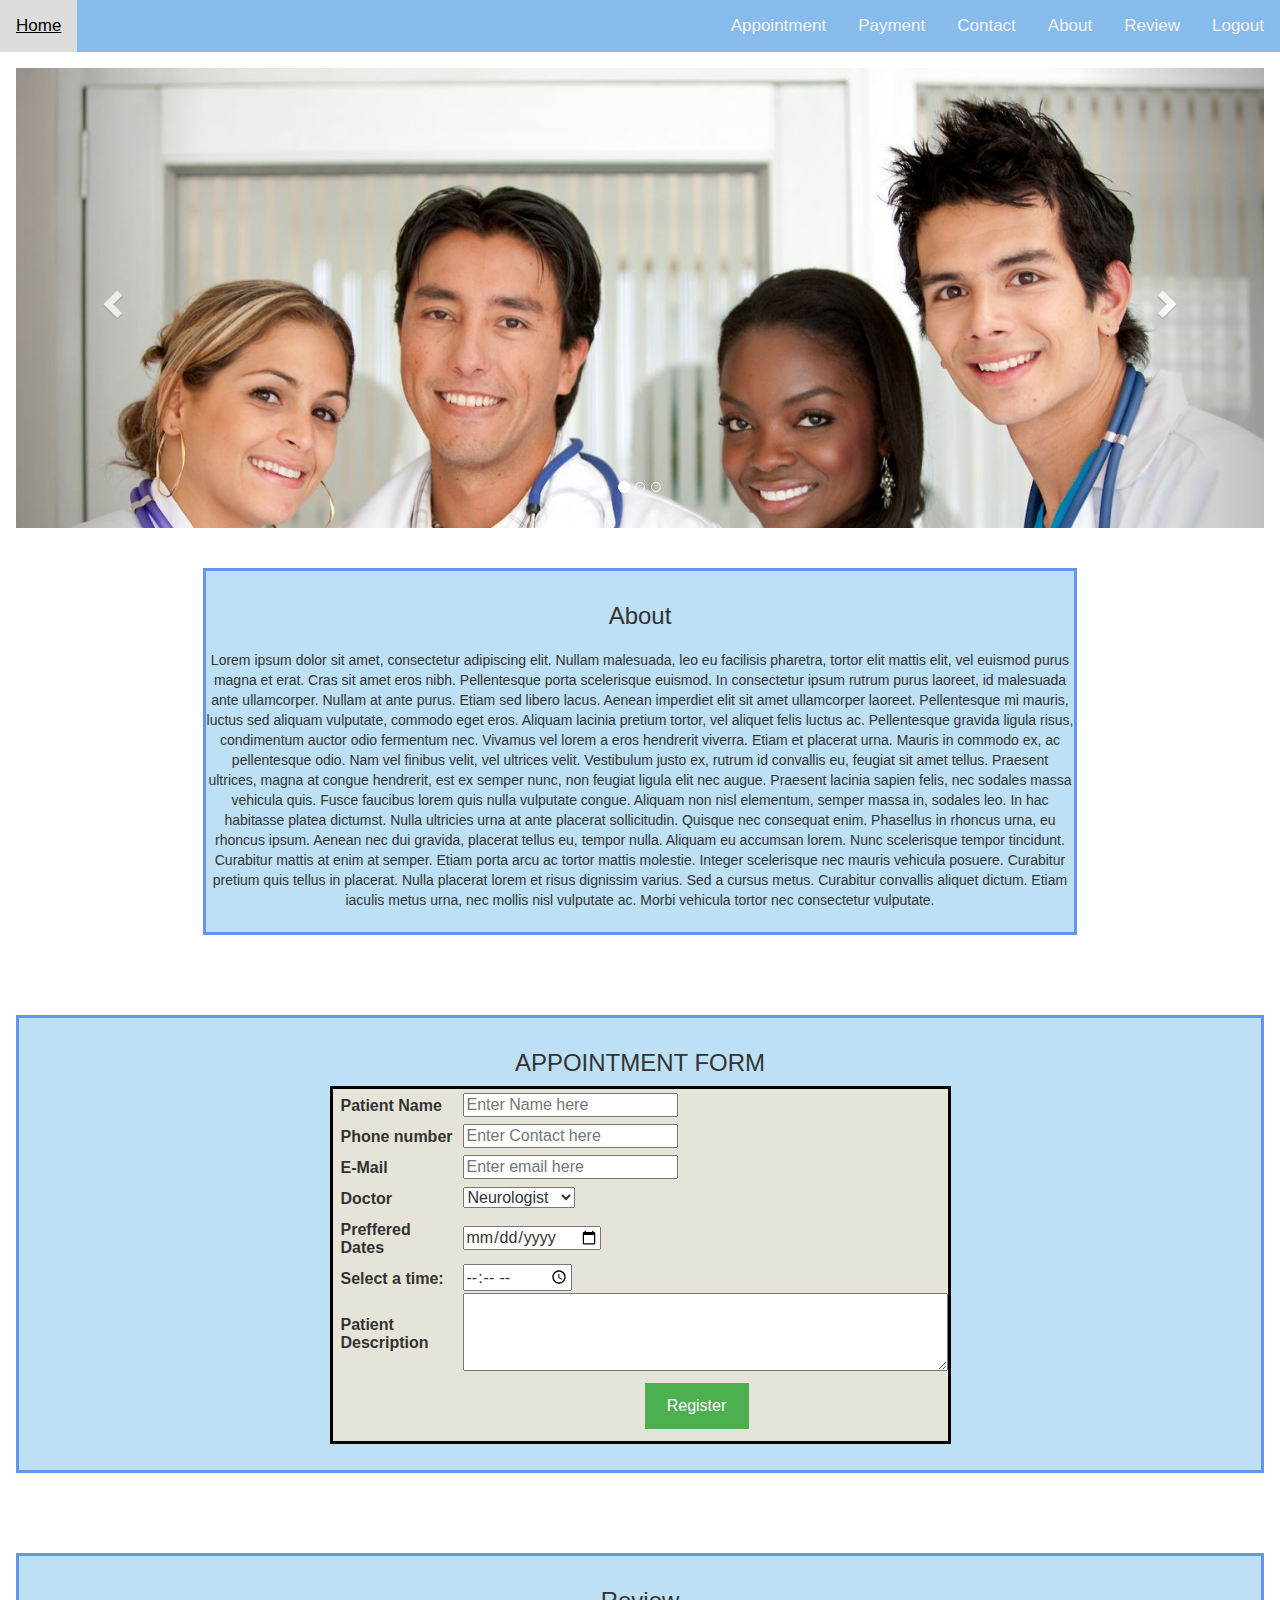
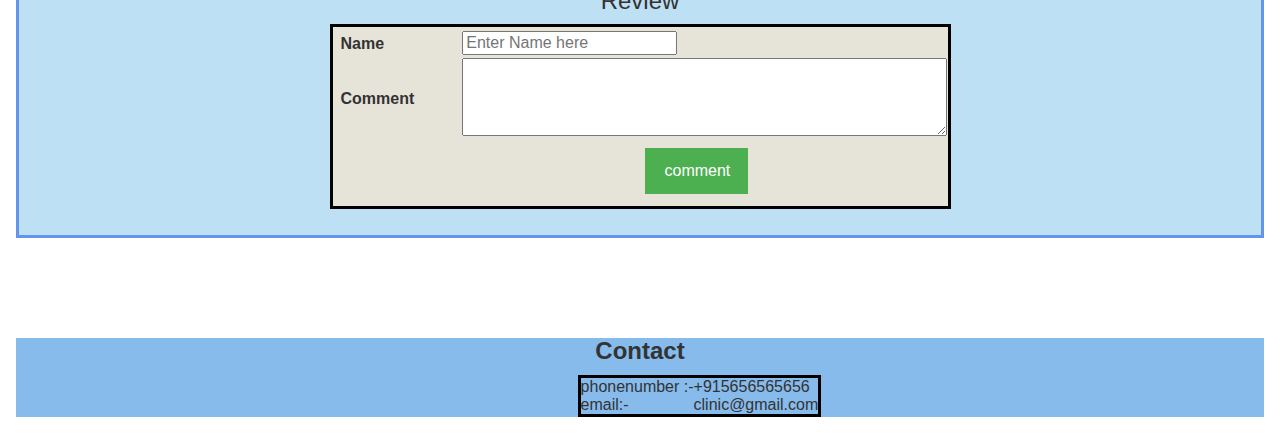
<file: index.html>
<HTML>
    <HEAD>
        <TITLE>Home Page</TITLE>
        <link rel="stylesheet" href="https://cdnjs.cloudflare.com/ajax/libs/font-awesome/4.7.0/css/font-awesome.min.css">
        <link rel="stylesheet" type="text/css" href="css/home.css">
        <script src="js/indexapp.js"></script>
        <meta charset="utf-8">
  <meta name="viewport" content="width=device-width, initial-scale=1">
  <link rel="stylesheet" href="https://maxcdn.bootstrapcdn.com/bootstrap/3.4.1/css/bootstrap.min.css">
  <script src="https://ajax.googleapis.com/ajax/libs/jquery/3.5.1/jquery.min.js"></script>
  <script src="https://maxcdn.bootstrapcdn.com/bootstrap/3.4.1/js/bootstrap.min.js"></script>
  <script>
    window.onscroll = function() {myFunction()};
    
    var navbar = document.getElementsByClassName("topnav");
    var sticky = navbar.offsetTop;
    
    function myFunction() {
      if (window.pageYOffset >= sticky) {
        navbar.classList.add("sticky")
      } else {
        navbar.classList.remove("sticky");
      }
    }
    </script>
    </HEAD>
        <BODY >
           
            <div class="topnav" id="myTopnav">
                <a class="active" href="#topnav" >Home</a>
                 <div class="subtopnav"
                 ><a href="#appointment1">Appointment</a>
                    <a class="nav-link" href="payment.html">Payment</a>
                    <a href="#contact">Contact</a>
                    <a href="#about">About</a>
                    <a href="#review">Review</a>
                    <a class="nav-link" href="login.html">Logout</a>
                 </div>
              
            </div>
            <div class="content">
            <header>
            <div class="containercarousal"style="width:auto;height:500px">
                <div id="myCarousel" class="carousel slide" data-ride="carousel">
                  <!-- Indicators -->
                  <ol class="carousel-indicators">
                    <li data-target="#myCarousel" data-slide-to="0" class="active"></li>
                    <li data-target="#myCarousel" data-slide-to="1"></li>
                    <li data-target="#myCarousel" data-slide-to="2"></li>
                  </ol>
              
                  <!-- Wrapper for slides -->
                  <div class="carousel-inner">
                    
                    <div class="item active">
                      <img src="images/home1.jpg" alt="doctors" style="width:100%;">
                      <div class="carousel-caption">
                        <h3>Worlds Best Doctors</h3>
                      </div>
                    </div>
              
                    <div class="item">
                      <img src="images/home2.jpg" alt="facility" style="width:100%;">
                      <div class="carousel-caption">
                        <h3>World Class Facilities</h3>
                     
                      </div>
                    </div>
                  
                    <div class="item">
                      <img src="images/home3.jpg" alt="care" style="width:100%;">
                      <div class="carousel-caption">
                        <h3>24/7 available</h3>
                       
                      </div>
                    </div>
                
                  </div>
              
                  <!-- Left and right controls -->
                  <a class="left carousel-control" href="#myCarousel" data-slide="prev">
                    <span class="glyphicon glyphicon-chevron-left"></span>
                    <span class="sr-only">Previous</span>
                  </a>
                  <a class="right carousel-control" href="#myCarousel" data-slide="next">
                    <span class="glyphicon glyphicon-chevron-right"></span>
                    <span class="sr-only">Next</span>
                  </a>
                </div>
              </div>
            </header>
        <div  class="about" id="about">
            <h3 style="text-align: center;margin: 20px;">About</h3>
            <p>Lorem ipsum dolor sit amet, consectetur adipiscing elit. Nullam malesuada, leo eu facilisis pharetra, tortor elit mattis elit, vel euismod purus magna et erat. Cras sit amet eros nibh. Pellentesque porta scelerisque euismod. In consectetur ipsum rutrum purus laoreet, id malesuada ante ullamcorper. Nullam at ante purus. Etiam sed libero lacus. Aenean imperdiet elit sit amet ullamcorper laoreet. Pellentesque mi mauris, luctus sed aliquam vulputate, commodo eget eros. Aliquam lacinia pretium tortor, vel aliquet felis luctus ac. Pellentesque gravida ligula risus, condimentum auctor odio fermentum nec.

                Vivamus vel lorem a eros hendrerit viverra. Etiam et placerat urna. Mauris in commodo ex, ac pellentesque odio. Nam vel finibus velit, vel ultrices velit. Vestibulum justo ex, rutrum id convallis eu, feugiat sit amet tellus. Praesent ultrices, magna at congue hendrerit, est ex semper nunc, non feugiat ligula elit nec augue. Praesent lacinia sapien felis, nec sodales massa vehicula quis. Fusce faucibus lorem quis nulla vulputate congue. Aliquam non nisl elementum, semper massa in, sodales leo. In hac habitasse platea dictumst.
                
                Nulla ultricies urna at ante placerat sollicitudin. Quisque nec consequat enim. Phasellus in rhoncus urna, eu rhoncus ipsum. Aenean nec dui gravida, placerat tellus eu, tempor nulla. Aliquam eu accumsan lorem. Nunc scelerisque tempor tincidunt. Curabitur mattis at enim at semper. Etiam porta arcu ac tortor mattis molestie. Integer scelerisque nec mauris vehicula posuere. Curabitur pretium quis tellus in placerat. Nulla placerat lorem et risus dignissim varius. Sed a cursus metus. Curabitur convallis aliquet dictum. Etiam iaculis metus urna, nec mollis nisl vulputate ac. Morbi vehicula tortor nec consectetur vulputate.</p>
        </div>
        <br/>
        <br/>
        <br/>
        <br/>
        <div id="appointment1">
                <h3 id="appointment">APPOINTMENT FORM</h3>
       <form action="index.html" name="appointment" >
            <table>
                <tr>
                <td>
        	        <label>Patient Name</label> 
                </td>
               <td>
                   <input type="text" placeholder="Enter Name here" name="pname_box" required></td>
               
                </tr>
                <tr>
                    <td> <label>Phone number</label> </td>

                    <td><input type="number" placeholder="Enter Contact here" name="phone_box" required>
                 </td></tr>
             
                <tr>
                <td>
                	<label>E-Mail</label></td> 
                    
           <td> <input type="email" placeholder="Enter email here" name="email_box" required></td>
        </tr>
           

            <td> <label>Doctor </label></td>
             <td>   <select name="doctors">
                        <option value="first">Neurologist</option>
                        <option value="third">Radiologist</option>
                        <option value="third">Psychologist</option>
                        <option value="third">Cardiologist</option>
                </select>
             </td>
               
                <tr> <td><label>Preffered Dates</label><br></td>
                
                    <td><input type="date" name="start_date"  required><br></td></tr>
               
               <tr>
                   <td><label for="appt">Select a time:</label></td>
                   <td> <input type="time" id="appt" name="appt" min="9:00" max="22:00"></td>
               </tr>
               <tr>
                   <td>
                    <label for="pd">Patient Description</label>
                   
                   </td>
                   <td>
                    <textarea id="pd" name="pd" rows="4" cols="50">
                       
                        </textarea>
                   </td>
               </tr>
        
            <td><input type="Submit" name="submit" value="Register"class="regbtn" onclick="validateappointment();"></td>
        	
        </table>
        </form>
     </div>
     <br/>
     <br/>
     <br/>
     <br/>


    
      <div id="review">
        <h3>Review</h3>
        <form name="review">
          <table>

            <tr>
              <td>
                <label>Name</label> 

              </td>
              <td>
                <input type="text" placeholder="Enter Name here" name="pcname_box" required></td>
              </td>

            </tr>
            <tr>
              <td>
                <label for="pc">Comment</label>
              </td>
              <td>
                <textarea id="pc" name="pc" rows="4" cols="50"></textarea>
               </td>
            </tr>
            <td><input type="Submit" name="comment" value="comment"class="cmtbtn" onclick=" reviewvalidate();"></td>

          </table>
        </form>


      </div>
      <br/>
      <br/>
      <br/>
      <br/>




     
     <div id="contact">
         <h3 style="text-align: center;"><strong>Contact</strong></h3>
         <table id="contacttab" class="contacttable" >
             <tr id ="onec">
                 <td>phonenumber :-</td>
                 <td>+915656565656</td>
             </tr>
             <tr id="twoc">
              <td>email:-</td>
              <td>clinic@gmail.com</td>
          </tr>
         </table>
        
     </div>
    </div>
        </BODY>
</HTML>
</file>
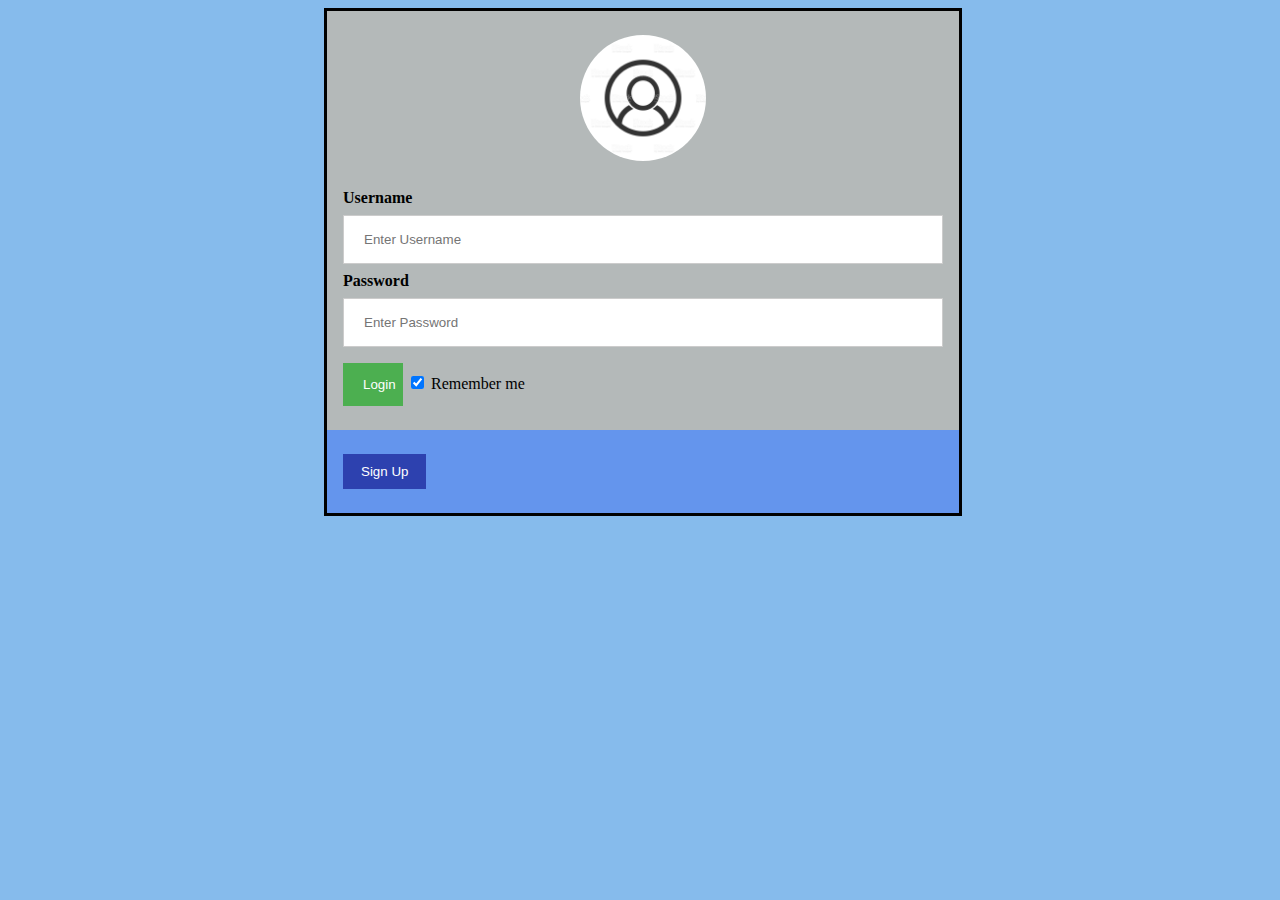
<file: login.html>
<HTML>
    <HEAD>  <TITLE>Login Page for Doctor Consultation</TITLE>
    
      <script src="js/login.js"></script> 
    </HEAD>
    <LINK REL ="stylesheet" TYPE="text/CSS" HREF="css/login.css">
    <BODY style="background-color:  rgb(134, 187, 236);">
        <form action="INDEX.html" method="post" id="loginform" >
           <div class="imgcontainer">
             <img src="images/login.jpg" alt="Avatar" class="avatar">
            </div>
          
            <div class="container">
              <label for="uname"><b>Username</b></label>
              <input type="text" placeholder="Enter Username" name="uname" id="uname" required>
          
              <label for="psw"><b>Password</b></label>
              <input type="password" placeholder="Enter Password" name="psw" id="psw" required>
          
              <button type="button" class="login" onclick = "checkPasswordandName()" value="SUBMIT">Login</button>
              <label>
                <input type="checkbox" checked="checked" name="remember"> Remember me
              </label>
            </div>
          
            <div class="container" style="background-color:cornflowerblue">
              <button type="button" class="signupbtn" onclick="location.href='reg.html'">Sign Up</button>
             
            </div>
          </form> 

          
    </BODY>
</HTML>
</file>
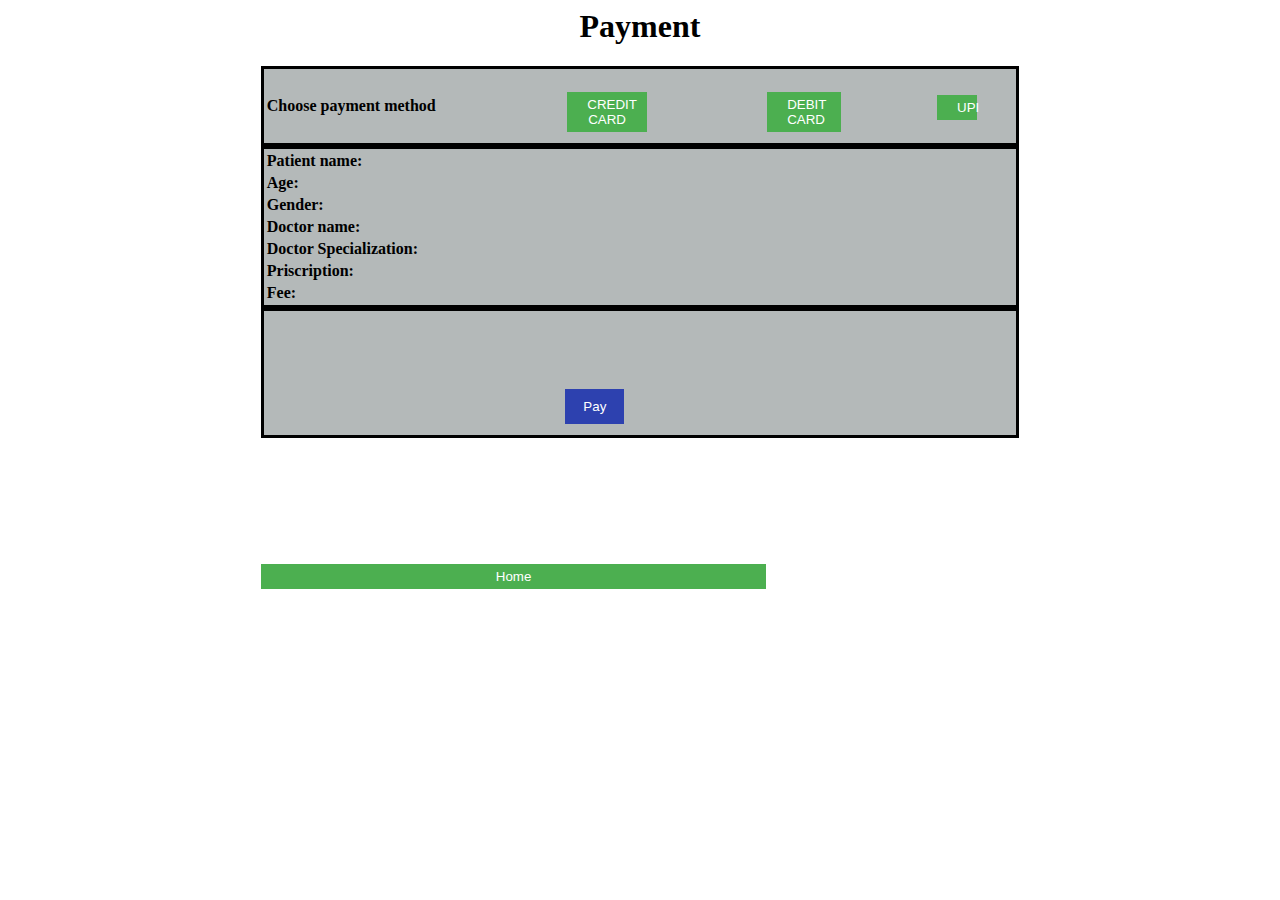
<file: payment.html>
<html>
    <head>
        <title>Payment</title>
        <LINK REL ="stylesheet" TYPE="text/CSS" HREF="css/payment.css">
        <script>
            window.onload=function close(){
                document.getElementById("creditcard").style.display="none"; 
                document.getElementById("debitcard").style.display="none";
                document.getElementById("upi").style.display="none"
            }
            function CREDITCARD() { 
                document.getElementById("creditcard").style.display="block"; 
                document.getElementById("debitcard").style.display="none";
                document.getElementById("upi").style.display="none"; 
            }
            function DEBITCARD(){
                document.getElementById("creditcard").style.display="none"; 
                document.getElementById("debitcard").style.display="block";
                document.getElementById("upi").style.display="none"
            }
            function UPI(){
                document.getElementById("creditcard").style.display="none"; 
                document.getElementById("debitcard").style.display="none"; 
                document.getElementById("upi").style.display="block"; 
            }
            </script>
    </head>
    <body>
        <h1 style="text-align: center;">Payment</h1>
        
     
        <table>
            <tr>
                <td>
                    <label><b>Choose payment method</b></label>
            </td>
                <td>
                    
                 <button onclick="CREDITCARD()" class="ccbtn">CREDIT CARD</button>
        
                </td>
                <td>
                    <button onclick="DEBITCARD()"class="dcbtn">DEBIT CARD</button>
        
                </td>
                <td>
                    <button onclick="UPI()"class="upibtn">UPI</button>
                </td>
            </tr>
        </table>
        <form action="payment.html" method="post">
            
           
             <div class="container">
                 <table>
                    <tr>
                        <td>
                            <label for="pname"><b>Patient name:</b></label>
                        </td>
                        <td>
                            <p id="payname"></p>
                        </td>
                        <tr>
                            <td>
                                <label for="age"><b>Age:</b></label>
                            </td>
                            <td>
                                <p id="payage"></p>
                            </td>

                        </tr>
                        
                        <td>
                            <label for="gen"><b>Gender:</b></label>
                        </td>
                        <td>
                            <p id="paygen"></p>
                        </td>
                    </tr>
                    <tr>
                        <td>
                            <label for="dname"><b>Doctor name:</b></label>
                        </td>
                        
                        <td>
                            <p id="dname"></p>
                        </td>
                        <tr>
                            <td>
                                <label for="ds"><b>Doctor Specialization:</b></label>
                            </td>
                            <td>
                                <p id="ds"></p>
                            </td>
                        </tr>
                    </tr>
                    <tr>
                        <td>
                            <label for="pris"><b>Priscription:</b></label>
                        </td>
                        <td>
                            <p id="pris"></p>
                        </td>
                    </tr>
                    <tr>
                        <td>
                            <label for="fee"><b>Fee:</b></label>
                        </td>
                        <td>
                            <p id="fee"></p>
                        </td>
                    </tr>
           </table>
                    <div id="debitcard">
                        <table>
                        <tr>
                            <td>
                                <label for="fee"><b>Enter Debit Card Details</b></label>
                            </tr>
                            </td>
                            
                        <tr>
                            
                            <td>
                                

                                <label for="cname">Name on Card</label>
                            </td>
                            <td>
                                
                                <input type="text" id="dcname" name="dcardname" placeholder="suhas">
                            </td>
                        </tr>
                        <tr>
                            <td>
                                <label for="dcnum">Debit card number</label>
                            </td>
                            <td>
                                <input type="text" id="dcnum" name="dcardnumber" placeholder="1111-2222-3333-4444">
                            </td>
                            
            
                        </tr>
                        <tr>
                            <td>
                                <label for="expmonth">Exp Month</label>
            
                            </td>
                            <td>
                                <input type="text" id="expmonth" name="expmonth" placeholder="September">
                            </td>
                            <td>
                                <label for="expyear">Exp Year</label>
              
                            </td>
                            <td>
                                <input type="text" id="expyear" name="expyear" placeholder="2021">
                            </td>
                            <td>
                                <label for="cvv">CVV</label>
                
                            </td>
                            <td>
                                <input type="text" id="cvv" name="cvv" placeholder="352">
                            </td>
                        </tr>
                    </table>
                    </div>
                    <div id="creditcard">
                       <table>
                        <tr>
                        <td>
                            <label for="fee"><b>Enter Credit Card Details</b></label>
                        </td>
                       </tr>
                        <tr>
                            
                            
                            <td>
                                

                                <label for="cname">Name on Card</label>
                            </td>
                            <td>
                                
                                <input type="text" id="ccname" name="cardname" placeholder="suhas">
                            </td>
                        </tr>
                        <tr>
                            <td>
                                <label for="ccnum">Credit card number</label>
                            </td>
                            <td>
                                <input type="text" id="ccnum" name="ccardnumber" placeholder="1111-2222-3333-4444">
                            </td>
                            
            
                        </tr>
                        <tr>
                            <td>
                                <label for="expmonth">Exp Month</label>
            
                            </td>
                            <td>
                                <input type="text" id="expmonth" name="expmonth" placeholder="September">
                            </td>
                            <td>
                                <label for="expyear">Exp Year</label>
              
                            </td>
                            <td>
                                <input type="text" id="expyear" name="expyear" placeholder="2021">
                            </td>
                            <td>
                                <label for="cvv">CVV</label>
                
                            </td>
                            <td>
                                <input type="text" id="cvv" name="cvv" placeholder="352">
                            </td>
                        </tr>
                    </table>
                    </div>
                    <div id="upi">
                        <table>

                      
                        <tr>
                            
                            <td>
                                <label for="fee"><b>Enter Upi Details</b></label>
                            </td>
                           
                        </tr>
                        <tr>
                            
                            <td>
                                

                                <label for="cname">Name in UPI</label>
                            </td>
                            <td>
                                
                                <input type="text" id="cname" name="cardname" placeholder="suhas">
                            </td>
                        </tr>
                        <tr>
                            <td>
                                <label for="ccnum">UPI number</label>
                            </td>
                            <td>
                                <input type="text" id="upinum" name="upinumber" placeholder="1111222233@xyz">
                            </td>
                            
            
                        </tr>
                    </table>
                    </div>
                    <table>
                        <tr>
                            <td>
                                <button type="button" class="paybtn" >Pay</button>
                            </td>
                            
                        </tr>
                    </table>
           
            </table>
           
           </form>
           <button type="button" onclick="location.href='index.html'" class="hbtn" >Home</button>
    </body>
</html>
</file>
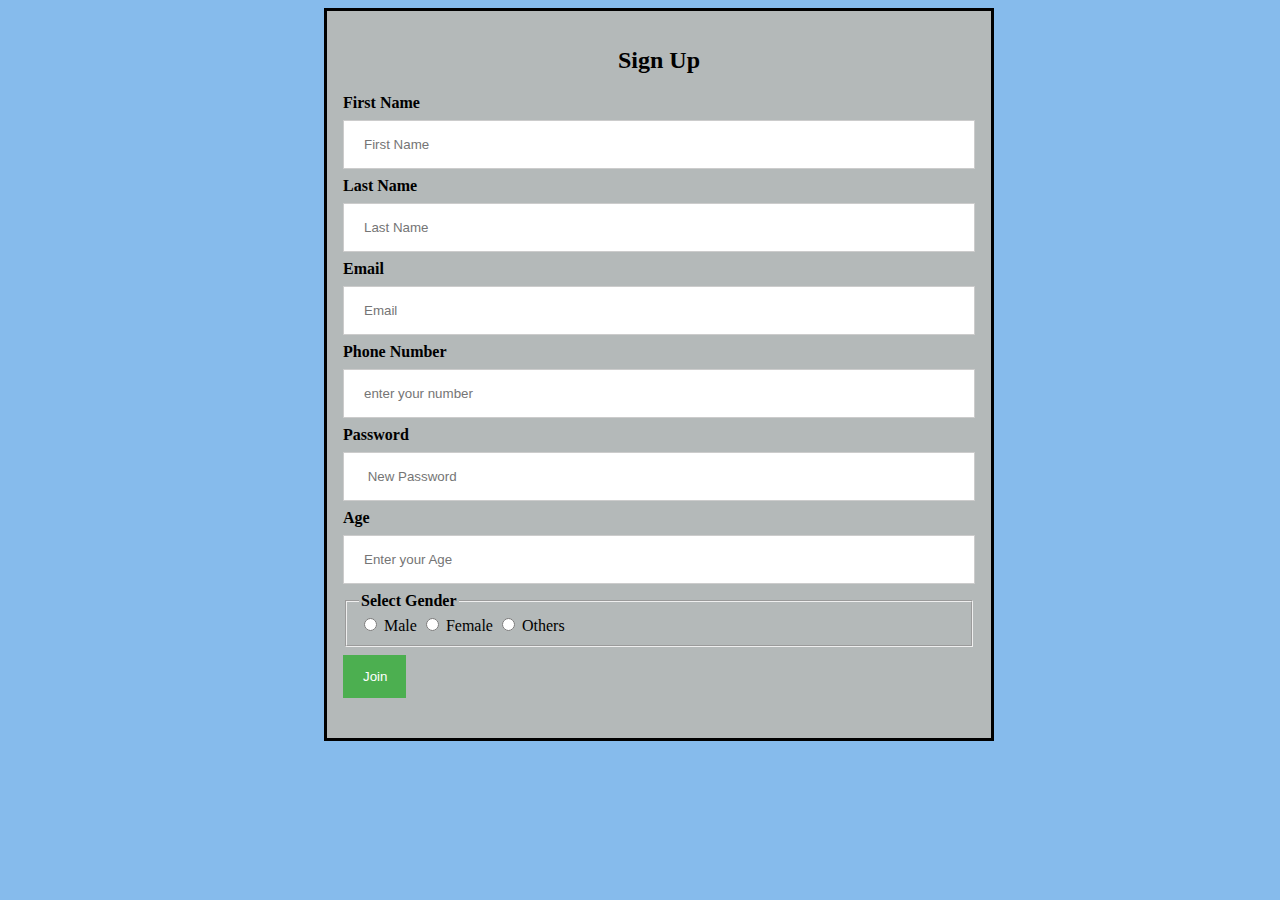
<file: reg.html>
<HTML>
    <HEAD><TITLE>
        Registration
    </TITLE>
    <script src="js/reg.js">

    </script>
  </HEAD>
    <LINK REL="stylesheet" type="text/css" href="css/login.css">
    <body style="background-color:  rgb(134, 187, 236);">
        <form action="reg.html" method="POST" class="signupForm" name="signupform" id="regform">
            <h2 style="text-align: center;"><b>Sign Up</b></h2>
            <ul class="noBullet">
              <li>
                <label for="firstname"><b>First Name</b></label>
                <input type="text" class="inputField" id="firstname" name="fname" placeholder="First Name" pattern="^[A-Za-z]+$" title="Enter only Alphabets" value="" required/>
                <label for="lastname"><b>Last Name</b></label>
                <input type="text" class="inputField" id="lastname" name="lname" placeholder="Last Name" pattern="^[A-Za-z]+$" title="Enter only Alphabets" value="" required/>
              </li>
              <li>
                <label for="email"><b>Email</b></label>
                <input type="email" class="inputFields" id="email" name="email" placeholder="Email" pattern="^\w+@[a-zA-Z_]+?\.[a-zA-Z]{2,3}$" title="Enter valid E-mail address" value="" required/>
              <li>
                <label for="phonenumber"><b>Phone Number</b></label>
                <input type="tel"id="phno" name="phonenumber" placeholder="enter your number" pattern="[0-9]{10}" required>
              </li>  
            </li>
               <li> 
              <li>
                <label for="password"><b>Password</b></label>
                <input type="password" class="inputFields" id="t1" name="pwd" placeholder=" New Password" pattern="(?=.*\d)(?=.*[a-z])(?=.*[A-Z]).{8,}" title="Must contain at least one number and one uppercase and lowercase letter, and at least 8 or more characters"  value=""  required/>

              </li>
              <li>
                <label for="phonenumber"><b>Age</b></label>
                <input type="number" class="inputFields" id="age" name="age" placeholder="Enter your Age" min="14" title="Enter valid E-mail address" value="" required/>
              </li>

               <fieldset><legend><b>Select Gender</b></legend>
                 <input type="radio" id="gen" name="genderm" value="male" required/> Male
                 <input type="radio" id="gen" name="genderfm" value="female" required/> Female
                 <input type="radio" id="gen" name="gendero" value="other" required/> Others
               </fieldset>
              </li>
              <li id="center-btn">
                <input type="submit" id="join-btn" name="join" alt="Join" value="Join" onclick="validate();" >
              </li>
            </ul>
          </form>
    </body>
</HTML>
</file>
<file: css/home.css>
.topnav {
    background-color: rgb(134, 187, 236);
    overflow: hidden;
    position:relative ;
  
    width: 100%;
    
  }
 
  .subtopnav{
      float: right;
  }
 .containercarousal{
    width: 100vw;
    height: 100px;
    z-index: 5;
    position: relative;
    overflow: visible;
   
 }
 .carousel-inner{
    width:640px;
    height:460px;
}
.appointment1 {
     position: relative;
     top:auto;
     align-self: center;
 }
 form {
    border: 3px solid black;
    width: 50%;
    align-self: center;
    position:relative;
    left: 25%; 
    background-color:rgb(230, 228, 217);
    
  }
  
  /* Style the links inside the navigation bar */
  .topnav a {
    float: left;
    display: block;
    color: #f2f2f2;
    text-align: center;
    padding: 14px 16px;
    text-decoration: none;
    font-size: 17px;
  }
  
  /* Change the color of links on hover */
  .topnav a:hover {
    background-color: #ddd;
    color: black;
  }
  
  /* Add an active class to highlight the current page */
  .topnav a.active {
    background-color: #4CAF50;
    color: white;
  }
  .topnav a.active:hover{
    background-color: #ddd;
    color:rgb(0, 0, 0);
  }
  
  /* Hide the link that should open and close the topnav on small screens */
  .topnav .icon {
    display: none;
  }
  label{
      margin: 8px;
  }
 .regbtn,.cmtbtn{
    position: relative;
    left: 300px;
    margin: 12px;
    background-color: #4CAF50;
    color: white;
    padding: 14px 20px;
    border: none;
    cursor: pointer;
    width: 80%;

 }
 .regbtn:hover{
    opacity: 0.8;
  }
  .about{
      width: 70%;
      text-align: center;
      position: relative;
      left: 15%;
  }
  #about,#appointment1,#review{
    background-color: rgb(189, 224, 245) ;
    padding-top: 12px;
    padding-bottom: 12px;
    border: 3px solid cornflowerblue;
    
  }
  #contacttab{
      position: relative;
      left: 45%;
      border: 3px solid black;
  }
 
  #contact{
      border: 2px rgb(134, 187, 236);
      background-color: rgb(134, 187, 236);
  }
  h3{
    text-align: center;
  }
  .content {
    padding: 16px;
  }
  
  .sticky {
    position: fixed;
    top: 0;
    width: 100%;
  }
  
  .sticky + .content {
    padding-top: 60px;
  }
</file>
<file: css/login.css>
form {
    border: 3px solid black;
    width: 50%;
    align-self: center;
    position:relative;
    left: 25%; 
    background-color: rgb(180, 185, 185);
    
  }
  
  /* Full-width inputs */
  input[type=text], input[type=password],input[type=number],input[type=tel] ,input[type=email]{
    width: 100%;
    padding: 16px 20px;
    
    margin: 8px 0;
    display: inline-block;
    border: 1px solid #ccc;
    box-sizing: border-box;
  }
  
  /* Set a style for all buttons */
  button,#join-btn {
    background-color: #4CAF50;
    color: white;
    padding: 14px 20px;
    margin: 8px 0;
    border: none;
    cursor: pointer;
    width: 10%;
    align-self: center;
  }
  
  /* Add a hover effect for buttons */
  button:hover ,#join-btn:hover{
    opacity: 0.8;
  }
  
  /* Extra style for the cancel button (red) */
  .signupbtn {
    width: auto;
    padding: 10px 18px;
    background-color: #2d41af;
  }
  
  /* Center the avatar image inside this container */
  .imgcontainer {
    text-align: center;
    margin: 24px 0 12px 0;
  }
  
  /* Avatar image */
  img.avatar {
    width: 20%;
    border-radius: 50%;
    
  }
  
  /* Add padding to containers */
  .container,.signupForm {
    padding: 16px;
  }
  
  /* The "Forgot password" text */
  span.psw {
    float: right;
    padding-top: 16px;
  }
  
  /* Change styles for span and cancel button on extra small screens */
  @media screen and (max-width: 300px) {
    span.psw {
      display: block;
      float: none;
    }
    .signupbtn {
      width: 100%;
    }
  }
  .noBullet {
    list-style-type: none;
    padding: 0;
  }
</file>
<file: css/payment.css>
table {
    border: 3px solid black;
    width: 60%;
    
    align-self: center;
    position:relative;
     left: 20%;
    background-color: rgb(180, 185, 185);
    
  }
  button,#ccbtn,#dcbtn,#upibtn {
    background-color: #4CAF50;
    color: white;
    padding: 5px 20px;
    margin: 8px 0;
    border: none;
    cursor: pointer;
    width: 40%;
    align-self: center;
    text-align: center;
  }
  button ,#hbtn{
      position: relative;
      left: 20%;
      margin-top: 10%;
      width: 40%;
  }
  .paybtn{
    width: auto;
    padding: 10px 18px;
    background-color: #2d41af;
    align-self: center;
    position: relative;
    left: 40%;
  }
  
  /* Add a hover effect for buttons */
  button:hover ,#ccbtn:hover,#dcbtn:hover,#upibtn:hover{
    opacity: 0.8;
  }
</file>
